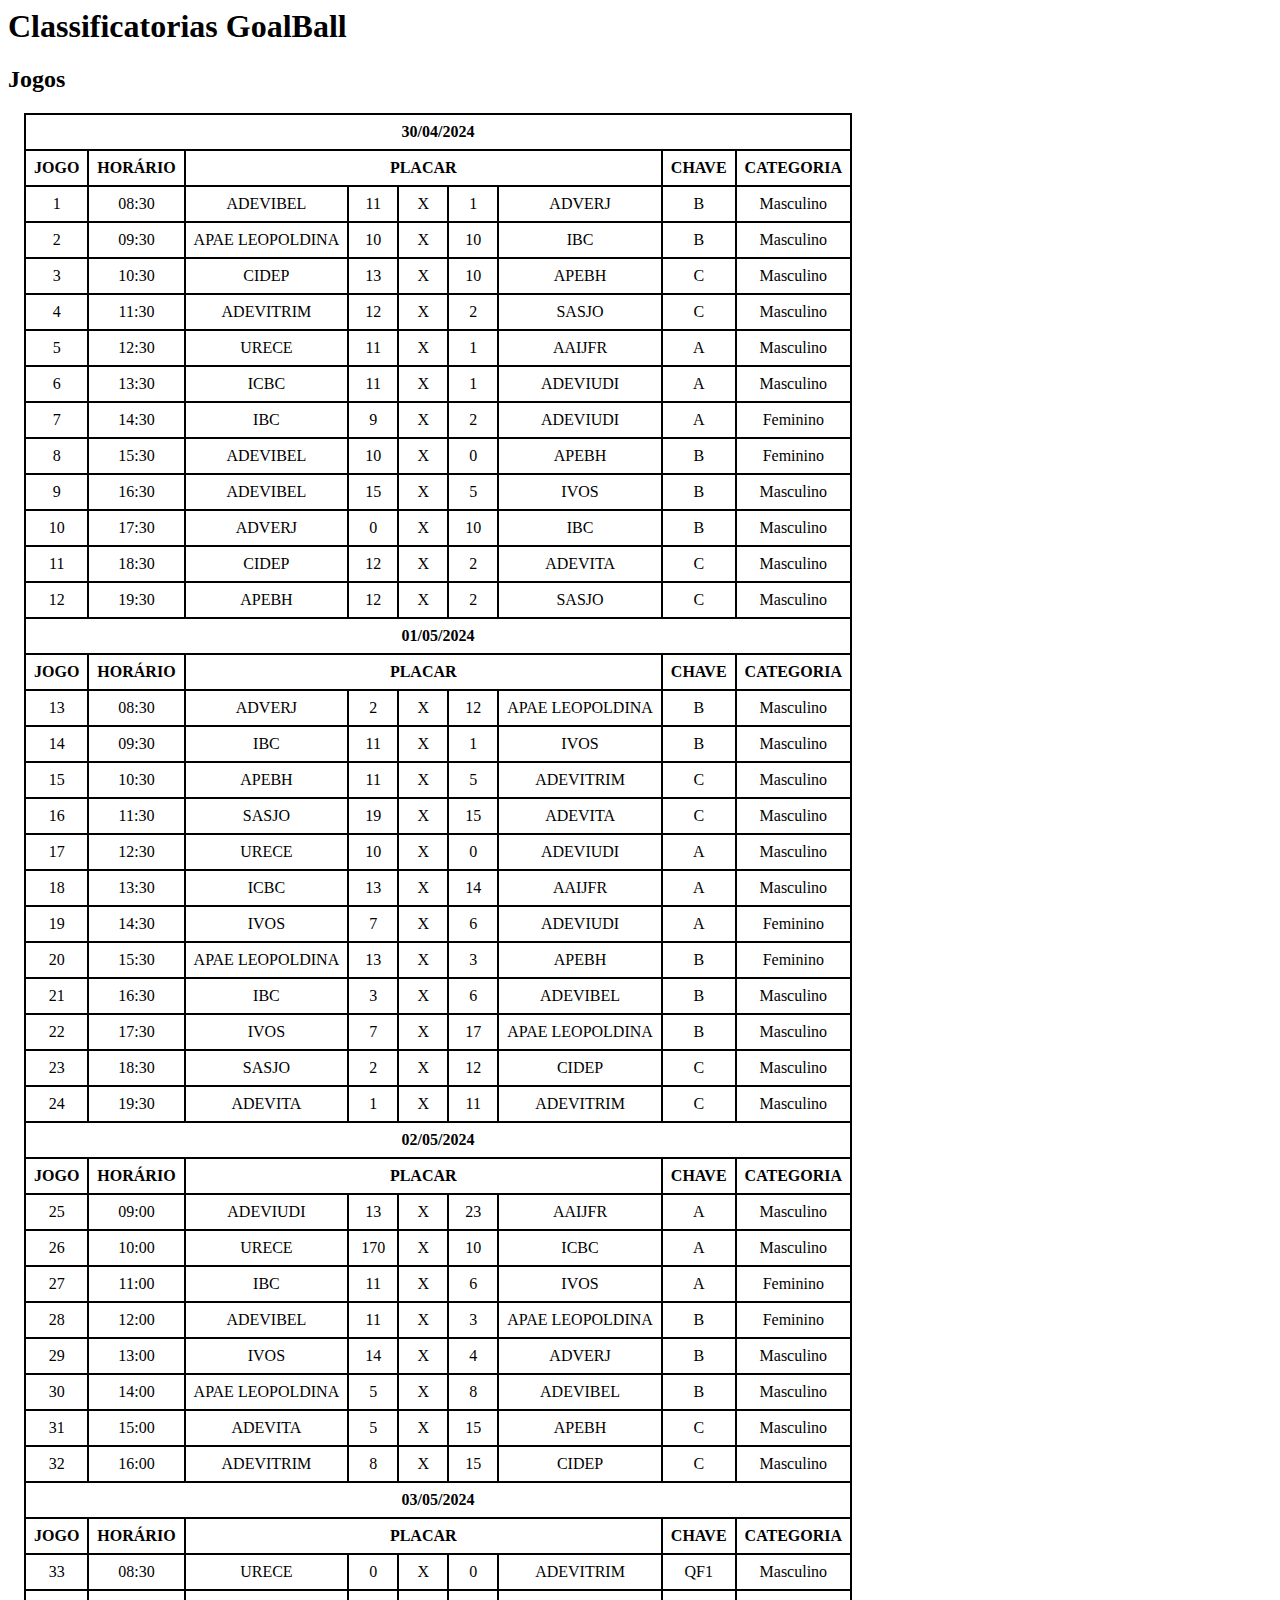
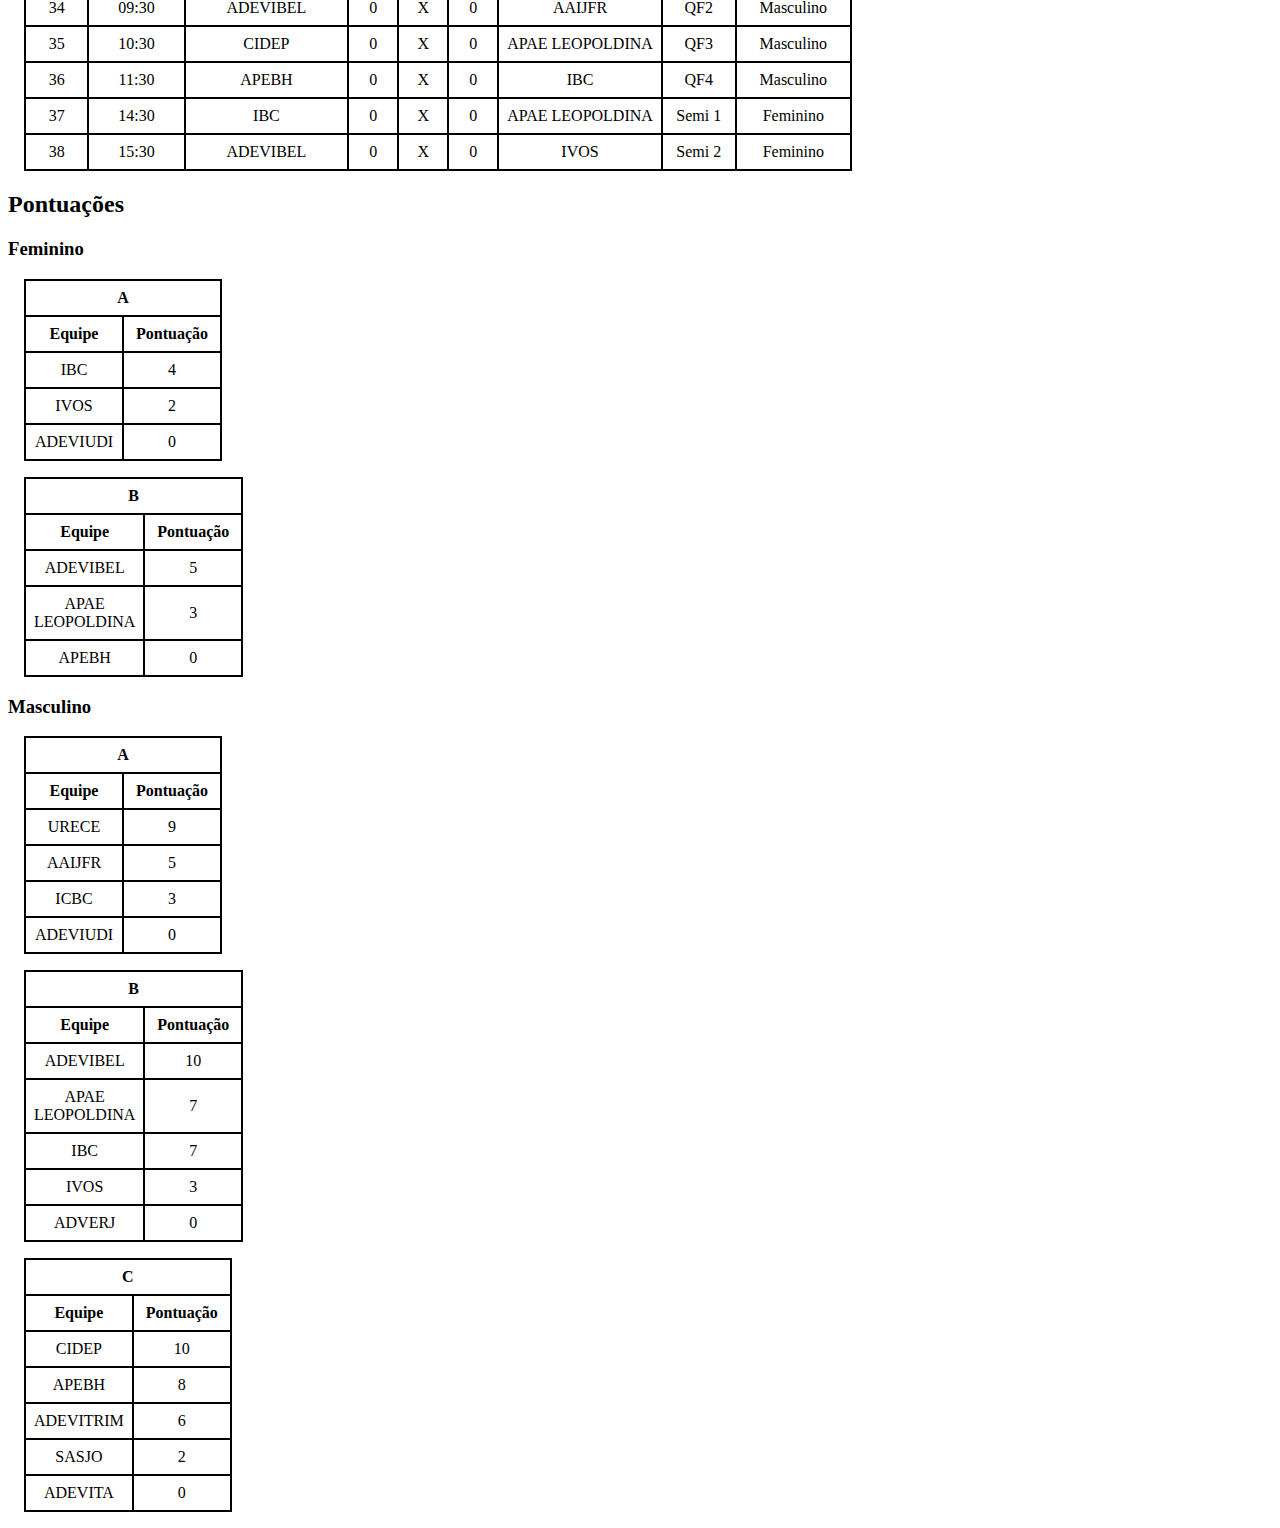
<file: index.htm>
<html>
<head>
    <title>Classificatorias GoalBall</title>
    <script type="module" src="script.js"></script>
    <link rel="stylesheet" href="style.css" >
</head>
<body onload="init()">
    <header>
        <h1>Classificatorias GoalBall</h1>
    </header>
    <div id="jogos">
        <h2>Jogos</h2>
        <div id="tabelaJogos"></div>
    </div>
    <div id="pontuacoes">
        <h2>Pontuações</h2>
        <div id="tabelaPontuacao"></div>
    </div>
</body>
</html>
</file>
<file: style.css>
table {
    border-collapse: collapse;
    margin: 1rem;
}
table > tr > th, table > tr > td{
    border: 0.15rem solid black;
    padding: 0.5rem;
    width: 5rem;
    text-align: center;
}

div#tabelaJogos > table > tr > th, div#tabelaJogos > table > tr > td {
    width: unset;
    min-width: 2rem;
}
</file>
